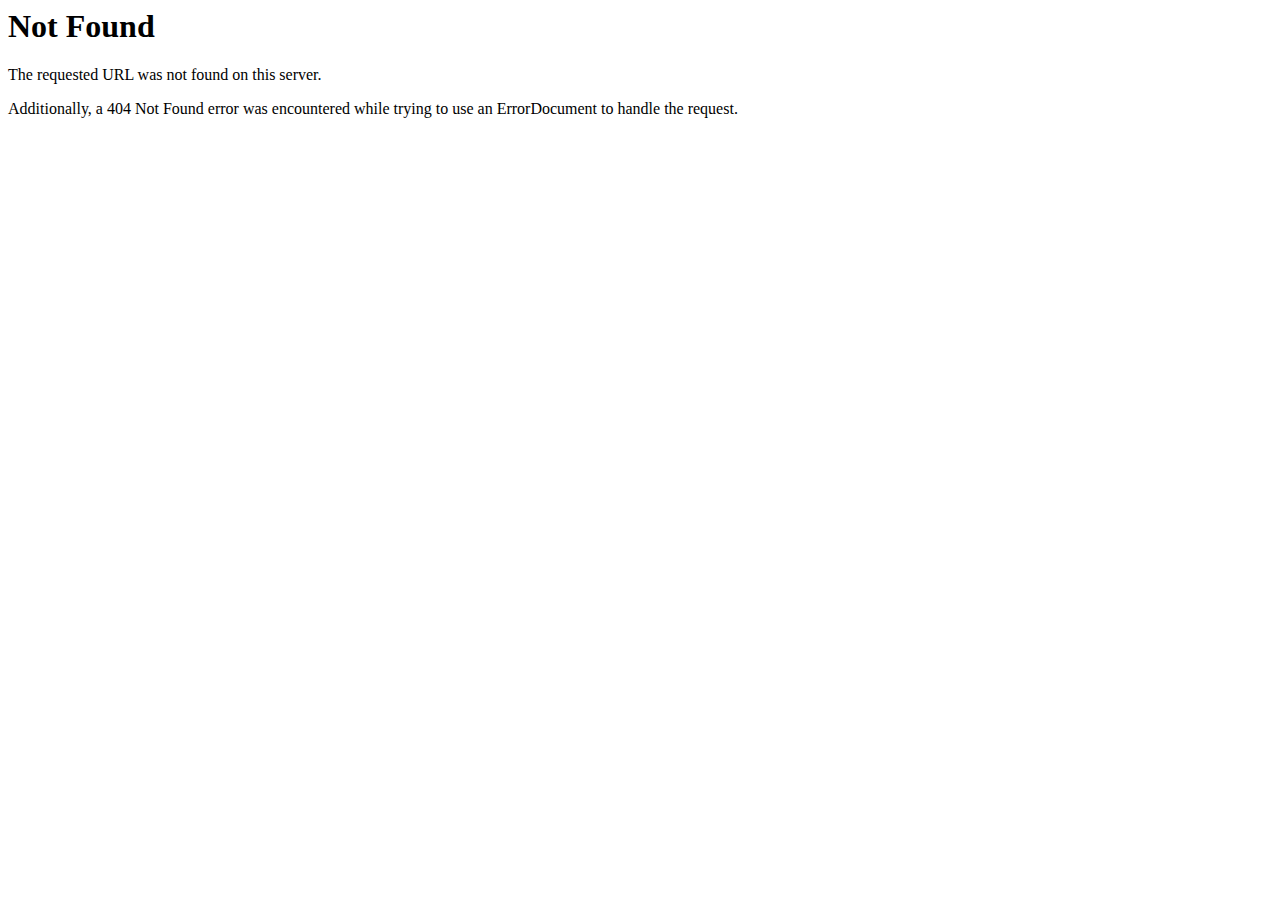
<file: Pest/css/owl.video.play.html>
<!DOCTYPE HTML PUBLIC "-//IETF//DTD HTML 2.0//EN">
<html><head>
<title>404 Not Found</title>
</head><body>
<h1>Not Found</h1>
<p>The requested URL was not found on this server.</p>
<p>Additionally, a 404 Not Found
error was encountered while trying to use an ErrorDocument to handle the request.</p>
</body></html>
</file>
